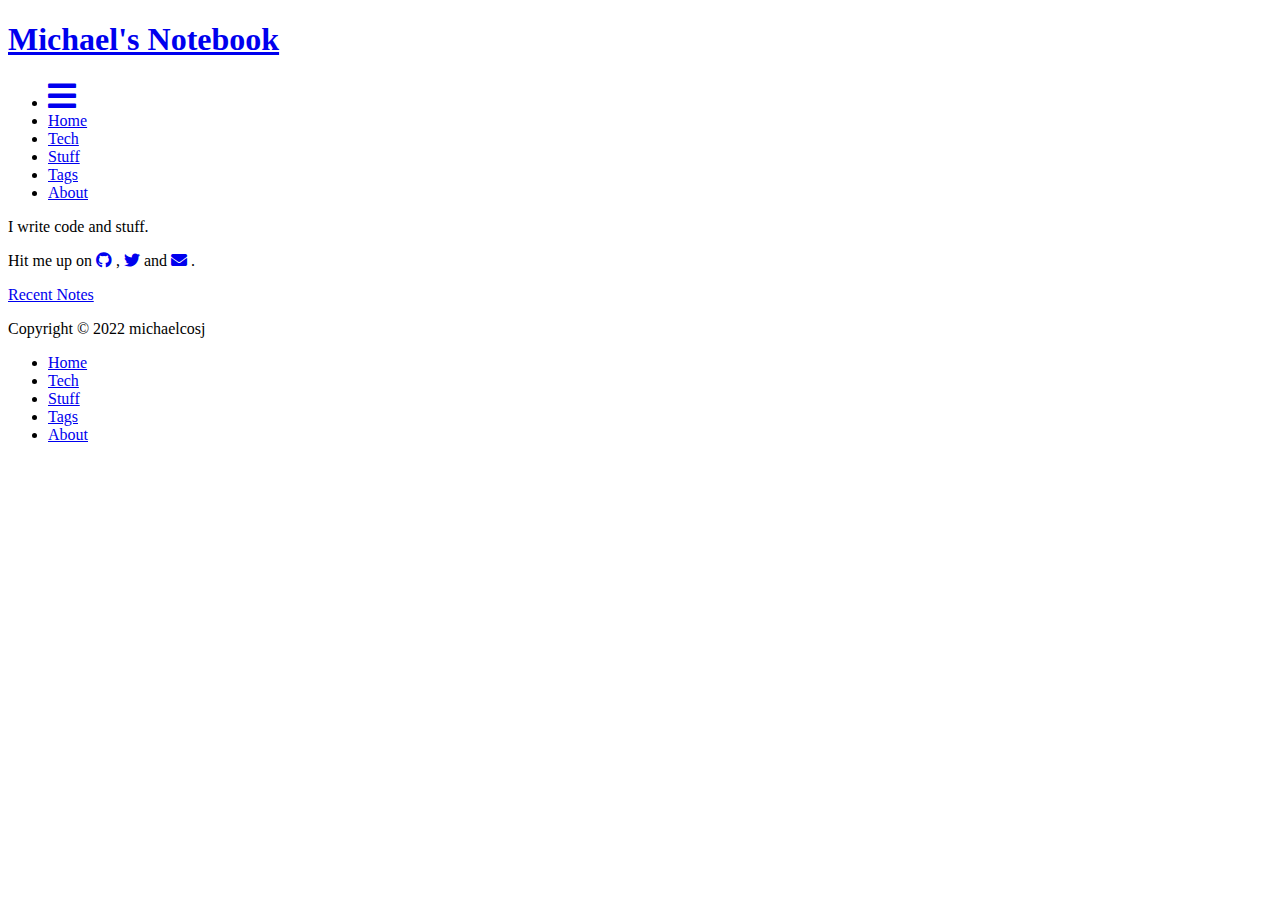
<file: index.html>
<!doctype html><html lang=en-us><head><meta name=generator content="Hugo 0.97.0"><link rel=preload href=/lib/font-awesome/webfonts/fa-brands-400.woff2 as=font type=font/woff2 crossorigin=anonymous><link rel=preload href=/lib/font-awesome/webfonts/fa-regular-400.woff2 as=font type=font/woff2 crossorigin=anonymous><link rel=preload href=/lib/font-awesome/webfonts/fa-solid-900.woff2 as=font type=font/woff2 crossorigin=anonymous><link rel=preload href=/lib/JetBrainsMono/web/woff2/JetBrainsMono-Regular.woff2 as=font type=font/woff2 crossorigin=anonymous><meta charset=utf-8><meta http-equiv=x-ua-compatible content="IE=edge"><title>Michael's Notebook</title><link rel=canonical href=https://michaelcosj.github.io/><meta name=description content="I write code and stuff."><meta name=viewport content="width=device-width,initial-scale=1"><meta name=robots content="all,follow"><meta name=googlebot content="index,follow,snippet,archive"><meta property="og:title" content="Michael's Notebook"><meta property="og:description" content="I write code and stuff."><meta property="og:type" content="website"><meta property="og:url" content="https://michaelcosj.github.io/"><meta name=twitter:card content="summary"><meta name=twitter:title content="Michael's Notebook"><meta name=twitter:description content="I write code and stuff."><link rel=stylesheet href=https://michaelcosj.github.io/css/styles.bc1f85352f2e3c4f578682fb59b836b840e5bcc394a6a60243b7de6d636e6de6e2cea4009909d98892b7076212acf8da7c2abeb64c39f871954b79228c4ac337.css integrity="sha512-vB+FNS8uPE9XhoL7Wbg2uEDlvMOUpqYCQ7febWNubebizqQAmQnZiJK3B2ISrPjafCq+tkw5+HGVS3kijErDNw=="><!--[if lt IE 9]><script src=https://oss.maxcdn.com/html5shiv/3.7.2/html5shiv.min.js></script>
<script src=https://oss.maxcdn.com/respond/1.4.2/respond.min.js></script><![endif]--><link href=https://michaelcosj.github.io/index.xml rel=alternate type=application/rss+xml title="Michael's Notebook"><script data-goatcounter=https://michaelcosj.goatcounter.com/count async src=//gc.zgo.at/count.js></script></head><body class="max-width mx-auto px3 ltr"><div class="content index py4"><header id=header><a href=https://michaelcosj.github.io><div id=title><h1>Michael's Notebook</h1></div></a><div id=nav><ul><li class=icon><a href=# aria-label=Menu><i class="fas fa-bars fa-2x" aria-hidden=true></i></a></li><li><a href=/>Home</a></li><li><a href=/tech>Tech</a></li><li><a href=/stuff>Stuff</a></li><li><a href=/tags>Tags</a></li><li><a href=/about>About</a></li></ul></div></header><section id=about>I write code and stuff.<p>Hit me up on
<a class=icon target=_blank rel=noopener href=https://github.com/michaelcosj aria-label=github><i class="fab fa-github" aria-hidden=true></i></a>
,
<a class=icon target=_blank rel=noopener href=https://twitter.com/michaelcosj aria-label=twitter><i class="fab fa-twitter" aria-hidden=true></i></a>
and
<a class=icon target=_blank rel=noopener href=mailto:michaelcosj@protonmail.com aria-label=Email><i class="fas fa-envelope" aria-hidden=true></i></a>
.</p></section><section id=writing><span class=h1><a href=https://michaelcosj.github.io/notes>Recent Notes</a></span><ul class=post-list></ul></section><footer id=footer><div class=footer-left>Copyright &copy; 2022 michaelcosj</div><div class=footer-right><nav><ul><li><a href=/>Home</a></li><li><a href=/tech>Tech</a></li><li><a href=/stuff>Stuff</a></li><li><a href=/tags>Tags</a></li><li><a href=/about>About</a></li></ul></nav></div></footer></div></body><link rel=stylesheet href=/lib/font-awesome/css/all.min.css><script src=/lib/jquery/jquery.min.js></script>
<script src=/js/main.js></script></html>
</file>
